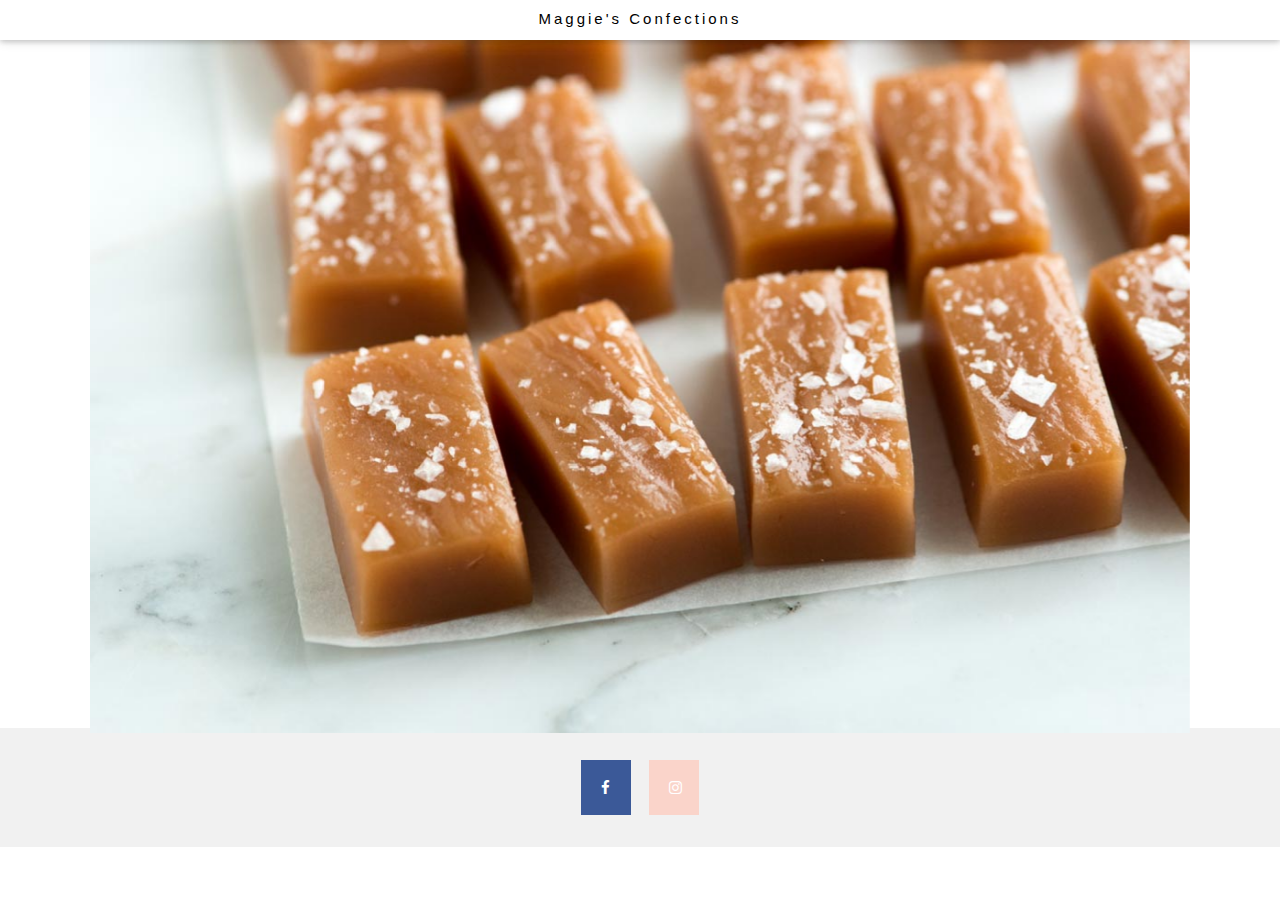
<file: index.html>
<!DOCTYPE html>
<html>
<title>Home</title>
<meta charset="UTF-8">
<meta name="viewport" content="width=device-width, initial-scale=1">
<link rel="stylesheet" type="text/css" href="candy1.css">
<link rel="stylesheet" href="https://cdnjs.cloudflare.com/ajax/libs/font-awesome/4.7.0/css/font-awesome.min.css">
<style>
body {font-family: Arial, Georgia, Serif;}
h1,h2,h3,h4,h5,h6 {
    font-family: "Playfair Display";
    letter-spacing: 5px;
}
</style>
<body>

<!-- navbar  -->
<div class="top">
  <div class="bar white padding-large card-2">
  <a href="#" class="bar-item"></a>
  </div>
</div>

<div class="center top container" style="letter-spacing:3px;">
  <a href="#" class="button white">Maggie's Confections</a>
</div>

<!-- header -->
<header class="display-container content wide" style="max-width:1600px;min-width:500px" id="home">
 
</header>

<!-- Page content -->
<div class="content" style="max-width:1100px">

<div class="container0">
  <img src="caramel.jpg" alt="background img" class="image0" style="max-width:1600px;min-width:500px">
  <div class="center middle0">
    <div class="text0">Coming soon</div>
  </div>

</div>

<!-- End page content -->
</div>

<!-- Footer -->
<footer class="center light-grey padding-32">
  <a href="#" class="fa fa-facebook"></a>
  <div class="divider"></div>
  <a href="#" class="fa fa-instagram"></a>
</footer>

</body>
</html>
</file>
<file: candy1.css>
html{box-sizing:border-box}*,*:before,*:after{box-sizing:inherit}
html{-ms-text-size-adjust:100%;-webkit-text-size-adjust:100%}body{margin:0}
article,aside,details,figcaption,figure,footer,header,main,menu,nav,section,summary{display:block}
audio,canvas,progress,video{display:inline-block}progress{vertical-align:baseline}
audio:not([controls]){display:none;height:0}[hidden],template{display:none}
a{background-color:transparent;-webkit-text-decoration-skip:objects}
a:active,a:hover{outline-width:0}abbr[title]{border-bottom:none;text-decoration:underline;text-decoration:underline dotted}
dfn{font-style:italic}mark{background:#ff0;color:#000}
small{font-size:80%}sub,sup{font-size:75%;line-height:0;position:relative;vertical-align:baseline}
sub{bottom:-0.25em}sup{top:-0.5em}figure{margin:1em 40px}img{border-style:none}svg:not(:root){overflow:hidden}
code,kbd,pre,samp{font-family:monospace,monospace;font-size:1em}hr{box-sizing:content-box;height:0;overflow:visible}
button,input,select,textarea{font:inherit;margin:0}optgroup{font-weight:bold}
button,input{overflow:visible}button,select{text-transform:none}
button,html [type=button],[type=reset],[type=submit]{-webkit-appearance:button}
button::-moz-focus-inner, [type=button]::-moz-focus-inner, [type=reset]::-moz-focus-inner, [type=submit]::-moz-focus-inner{border-style:none;padding:0}
button:-moz-focusring, [type=button]:-moz-focusring, [type=reset]:-moz-focusring, [type=submit]:-moz-focusring{outline:1px dotted ButtonText}
fieldset{border:1px solid #c0c0c0;margin:0 2px;padding:.35em .625em .75em}
legend{color:inherit;display:table;max-width:100%;padding:0;white-space:normal}textarea{overflow:auto}
[type=checkbox],[type=radio]{padding:0}
[type=number]::-webkit-inner-spin-button,[type=number]::-webkit-outer-spin-button{height:auto}
[type=search]{-webkit-appearance:textfield;outline-offset:-2px}
[type=search]::-webkit-search-cancel-button,[type=search]::-webkit-search-decoration{-webkit-appearance:none}
::-webkit-input-placeholder{color:inherit;opacity:0.54}
::-webkit-file-upload-button{-webkit-appearance:button;font:inherit}
/* End extract */
html,body{font-family:Verdana,sans-serif;font-size:15px;line-height:1.5}html{overflow-x:hidden}
h1{font-size:36px}h2{font-size:30px}h3{font-size:24px}h4{font-size:20px}h5{font-size:18px}h6{font-size:16px}.serif{font-family:serif}
h1,h2,h3,h4,h5,h6{font-family:"Segoe UI",Arial,sans-serif;font-weight:400;margin:10px 0}.wide{letter-spacing:4px}
hr{border:0;border-top:1px solid #eee;margin:20px 0}
.image{max-width:100%;height:auto}img{margin-bottom:-5px}a{color:inherit}
.container0 {
    position: relative;
    width: 100%;
}

.image0 {
  opacity: 1;
  display: block;
  width: 100%;
  height: auto;
  transition: .5s ease;
  backface-visibility: hidden;
}

.middle0 {
  transition: .5s ease;
  opacity: 0;
  position: absolute;
  top: 50%;
  left: 50%;
  transform: translate(-50%, -50%);
  -ms-transform: translate(-50%, -50%)
}

.container0:hover .image0 {
  opacity: 0.3;
}

.container0:hover .middle0 {
  opacity: 1;
}

.text0 {
  background-color: #ddc6d3;
  color: white;
  font-size: 16px;
  padding: 16px 32px;
}
.fa {
    padding: 20px;
    font-size: 30px;
    width: 50px;
    text-align: center;
    text-decoration: none;
}
.fa:hover{
	opacity: 0.7;
}
.fa-facebook {
    background: #3B5998;
    color: white;
}
.fa-twitter{
	background:#55ACEE;
	color: white;
}
.fa-instagram{
	background: #fad4ca;
	color: white;
}
.divider{
    width:10px;
    height:auto;
    display:inline-block;
}
.table,.table-all{border-collapse:collapse;border-spacing:0;width:100%;display:table}.table-all{border:1px solid #ccc}
.bordered tr,.table-all tr{border-bottom:1px solid #ddd}.striped tbody tr:nth-child(even){background-color:#f1f1f1}
.table-all tr:nth-child(odd){background-color:#fff}.table-all tr:nth-child(even){background-color:#f1f1f1}
.hoverable tbody tr:hover,.ul.hoverable li:hover{background-color:#ccc}.centered tr th,.centered tr td{text-align:center}
.table td,.table th,.table-all td,.table-all th{padding:8px 8px;display:table-cell;text-align:left;vertical-align:top}
.table th:first-child,.table td:first-child,.table-all th:first-child,.table-all td:first-child{padding-left:16px}
.btn,.button{border:none;display:inline-block;outline:0;padding:8px 16px;vertical-align:middle;overflow:hidden;text-decoration:none;color:inherit;background-color:inherit;text-align:center;cursor:pointer;white-space:nowrap}
.btn:hover{box-shadow:0 8px 16px 0 rgba(0,0,0,0.2),0 6px 20px 0 rgba(0,0,0,0.19)}
.btn,.button{-webkit-touch-callout:none;-webkit-user-select:none;-khtml-user-select:none;-moz-user-select:none;-ms-user-select:none;user-select:none}   
.disabled,.btn:disabled,.button:disabled{cursor:not-allowed;opacity:0.3}.disabled *,:disabled *{pointer-events:none}
.btn.disabled:hover,.btn:disabled:hover{box-shadow:none}
.badge,.tag{background-color:#000;color:#fff;display:inline-block;padding-left:8px;padding-right:8px;text-align:center}.badge{border-radius:50%}
.ul{list-style-type:none;padding:0;margin:0}.ul li{padding:8px 16px;border-bottom:1px solid #ddd}.ul li:last-child{border-bottom:none}
.tooltip,.display-container{position:relative}.tooltip .text{display:none}.tooltip:hover .text{display:inline-block}
.ripple:active{opacity:0.5}.ripple{transition:opacity 0s}
.input{padding:8px;display:block;border:none;border-bottom:1px solid #ccc;width:100%}
.select{padding:9px 0;width:100%;border:none;border-bottom:1px solid #ccc}
.dropdown-click,.dropdown-hover{position:relative;display:inline-block;cursor:pointer}
.dropdown-hover:hover .dropdown-content{display:block;z-index:1}
.dropdown-hover:first-child,.dropdown-click:hover{background-color:#ccc;color:#000}
.dropdown-hover:hover > .button:first-child,.dropdown-click:hover > .button:first-child{background-color:#ccc;color:#000}
.dropdown-content{cursor:auto;color:#000;background-color:#fff;display:none;position:absolute;min-width:160px;margin:0;padding:0}
.check,.radio{width:24px;height:24px;position:relative;top:6px}
.sidebar{height:100%;width:200px;background-color:#fff;position:fixed!important;z-index:1;overflow:auto}
.bar-block .dropdown-hover,.bar-block .dropdown-click{width:100%}
.bar-block .dropdown-hover .dropdown-content,.bar-block .dropdown-click .dropdown-content{min-width:100%}
.bar-block .dropdown-hover .button,.bar-block .dropdown-click .button{width:100%;text-align:left;padding:8px 16px}
.main,#main{transition:margin-left .4s}
.modal{z-index:3;display:none;padding-top:100px;position:fixed;left:0;top:0;width:100%;height:100%;overflow:auto;background-color:rgb(0,0,0);background-color:rgba(0,0,0,0.4)}
.modal-content{margin:auto;background-color:#fff;position:relative;padding:0;outline:0;width:600px}
.bar{width:100%;overflow:hidden}.center .bar{display:inline-block;width:auto}
.bar .bar-item{padding:8px 16px;float:left;width:auto;border:none;outline:none;display:block}
.bar .dropdown-hover,.bar .dropdown-click{position:static;float:left}
.bar .button{white-space:normal}
.bar-block .bar-item{width:100%;display:block;padding:8px 16px;text-align:left;border:none;outline:none;white-space:normal;float:none}
.bar-block.center .bar-item{text-align:center}.block{display:block;width:100%}
.responsive{overflow-x:auto}
.container:after,.container:before,.panel:after,.panel:before,.row:after,.row:before,.row-padding:after,.row-padding:before,
.cell-row:before,.cell-row:after,.clear:after,.clear:before,.bar:before,.bar:after{content:"";display:table;clear:both}
.col,.half,.third,.twothird,.threequarter,.quarter{float:left;width:100%}
.col.s1{width:8.33333%}.col.s2{width:16.66666%}.col.s3{width:24.99999%}.col.s4{width:33.33333%}
.col.s5{width:41.66666%}.col.s6{width:49.99999%}.col.s7{width:58.33333%}.col.s8{width:66.66666%}
.col.s9{width:74.99999%}.col.s10{width:83.33333%}.col.s11{width:91.66666%}.col.s12{width:99.99999%}
@media (min-width:601px){.col.m1{width:8.33333%}.col.m2{width:16.66666%}.col.m3,.quarter{width:24.99999%}.col.m4,.third{width:33.33333%}
.col.m5{width:41.66666%}.col.m6,.half{width:49.99999%}.col.m7{width:58.33333%}.col.m8,.twothird{width:66.66666%}
.col.m9,.threequarter{width:74.99999%}.col.m10{width:83.33333%}.col.m11{width:91.66666%}.col.m12{width:99.99999%}}
@media (min-width:993px){.col.l1{width:8.33333%}.col.l2{width:16.66666%}.col.l3{width:24.99999%}.col.l4{width:33.33333%}
.col.l5{width:41.66666%}.col.l6{width:49.99999%}.col.l7{width:58.33333%}.col.l8{width:66.66666%}
.col.l9{width:74.99999%}.col.l10{width:83.33333%}.col.l11{width:91.66666%}.col.l12{width:99.99999%}}
.content{max-width:980px;margin:auto}.rest{overflow:hidden}
.cell-row{display:table;width:100%}.cell{display:table-cell}
.cell-top{vertical-align:top}.cell-middle{vertical-align:middle}.cell-bottom{vertical-align:bottom}
.hide{display:none!important}.show-block,.show{display:block!important}.show-inline-block{display:inline-block!important}
@media (max-width:600px){.modal-content{margin:0 10px;width:auto!important}.modal{padding-top:30px}
.dropdown-hover.mobile .dropdown-content,.dropdown-click.mobile .dropdown-content{position:relative}	
.hide-small{display:none!important}.mobile{display:block;width:100%!important}.bar-item.mobile,.dropdown-hover.mobile,.dropdown-click.mobile{text-align:center}
.dropdown-hover.mobile,.dropdown-hover.mobile .btn,.dropdown-hover.mobile .button,.dropdown-click.mobile,.dropdown-click.mobile .btn,.dropdown-click.mobile .button{width:100%}}
@media (max-width:768px){.modal-content{width:500px}.modal{padding-top:50px}}
@media (min-width:993px){.modal-content{width:900px}.hide-large{display:none!important}.sidebar.collapse{display:block!important}}
@media (max-width:992px) and (min-width:601px){.hide-medium{display:none!important}}
@media (max-width:992px){.sidebar.collapse{display:none}.main{margin-left:0!important;margin-right:0!important}}
.top,.bottom{position:fixed;width:100%;z-index:1}.top{top:0}.bottom{bottom:0}
.overlay{position:fixed;display:none;width:100%;height:100%;top:0;left:0;right:0;bottom:0;background-color:rgba(0,0,0,0.5);z-index:2}
.display-topleft{position:absolute;left:0;top:0}.display-topright{position:absolute;right:0;top:0}
.display-bottomleft{position:absolute;left:0;bottom:0}.display-bottomright{position:absolute;right:0;bottom:0}
.display-middle{position:absolute;top:50%;left:50%;transform:translate(-50%,-50%);-ms-transform:translate(-50%,-50%)}
.display-left{position:absolute;top:50%;left:0%;transform:translate(0%,-50%);-ms-transform:translate(-0%,-50%)}
.display-right{position:absolute;top:50%;right:0%;transform:translate(0%,-50%);-ms-transform:translate(0%,-50%)}
.display-topmiddle{position:absolute;left:50%;top:0;transform:translate(-50%,0%);-ms-transform:translate(-50%,0%)}
.display-bottommiddle{position:absolute;left:50%;bottom:0;transform:translate(-50%,0%);-ms-transform:translate(-50%,0%)}
.display-container:hover .display-hover{display:block}.display-container:hover span.display-hover{display:inline-block}.display-hover{display:none}
.display-position{position:absolute}
.circle{border-radius:50%}
.round-small{border-radius:2px}.round,.round-medium{border-radius:4px}.round-large{border-radius:8px}.round-xlarge{border-radius:16px}.round-xxlarge{border-radius:32px}
.row-padding,.row-padding>.half,.row-padding>.third,.row-padding>.twothird,.row-padding>.threequarter,.row-padding>.quarter,.row-padding>.col{padding:0 8px}
.container,.panel{padding:0.01em 16px}.panel{margin-top:16px;margin-bottom:16px}
.code,.codespan{font-family:Consolas,"courier new";font-size:16px}
.code{width:auto;background-color:#fff;padding:8px 12px;border-left:4px solid #4CAF50;word-wrap:break-word}
.codespan{color:crimson;background-color:#f1f1f1;padding-left:4px;padding-right:4px;font-size:110%}
.card,.card-2{box-shadow:0 2px 5px 0 rgba(0,0,0,0.16),0 2px 10px 0 rgba(0,0,0,0.12)}
.card-4,.hover-shadow:hover{box-shadow:0 4px 10px 0 rgba(0,0,0,0.2),0 4px 20px 0 rgba(0,0,0,0.19)}
.spin{animation:spin 2s infinite linear}@keyframes spin{0%{transform:rotate(0deg)}100%{transform:rotate(359deg)}}
.animate-fading{animation:fading 10s infinite}@keyframes fading{0%{opacity:0}50%{opacity:1}100%{opacity:0}}
.animate-opacity{animation:opac 0.8s}@keyframes opac{from{opacity:0} to{opacity:1}}
.animate-top{position:relative;animation:animatetop 0.4s}@keyframes animatetop{from{top:-300px;opacity:0} to{top:0;opacity:1}}
.animate-left{position:relative;animation:animateleft 0.4s}@keyframes animateleft{from{left:-300px;opacity:0} to{left:0;opacity:1}}
.animate-right{position:relative;animation:animateright 0.4s}@keyframes animateright{from{right:-300px;opacity:0} to{right:0;opacity:1}}
.animate-bottom{position:relative;animation:animatebottom 0.4s}@keyframes animatebottom{from{bottom:-300px;opacity:0} to{bottom:0;opacity:1}}
.animate-zoom {animation:animatezoom 0.6s}@keyframes animatezoom{from{transform:scale(0)} to{transform:scale(1)}}
.animate-input{transition:width 0.4s ease-in-out}.animate-input:focus{width:100%!important}
.opacity,.hover-opacity:hover{opacity:0.60}.opacity-off,.hover-opacity-off:hover{opacity:1}
.opacity-max{opacity:0.25}.opacity-min{opacity:0.75}
.greyscale-max,.grayscale-max,.hover-greyscale:hover,.hover-grayscale:hover{filter:grayscale(100%)}
.greyscale,.grayscale{filter:grayscale(75%)}.greyscale-min,.grayscale-min{filter:grayscale(50%)}
.sepia{filter:sepia(75%)}.sepia-max,.hover-sepia:hover{filter:sepia(100%)}.sepia-min{filter:sepia(50%)}
.tiny{font-size:10px!important}.small{font-size:12px!important}.medium{font-size:15px!important}.large{font-size:18px!important}
.xlarge{font-size:24px!important}.xxlarge{font-size:36px!important}.xxxlarge{font-size:48px!important}.jumbo{font-size:64px!important}
.left-align{text-align:left!important}.right-align{text-align:right!important}.justify{text-align:justify!important}.center{text-align:center!important}
.border-0{border:0!important}.border{border:1px solid #ccc!important}
.border-top{border-top:1px solid #ccc!important}.border-bottom{border-bottom:1px solid #ccc!important}
.border-left{border-left:1px solid #ccc!important}.border-right{border-right:1px solid #ccc!important}
.topbar{border-top:6px solid #ccc!important}.bottombar{border-bottom:6px solid #ccc!important}
.leftbar{border-left:6px solid #ccc!important}.rightbar{border-right:6px solid #ccc!important}
.section,.code{margin-top:16px!important;margin-bottom:16px!important}
.margin{margin:16px!important}.margin-top{margin-top:16px!important}.margin-bottom{margin-bottom:16px!important}
.margin-left{margin-left:16px!important}.margin-right{margin-right:16px!important}
.padding-small{padding:4px 8px!important}.padding{padding:8px 16px!important}.padding-large{padding:12px 24px!important}
.padding-16{padding-top:16px!important;padding-bottom:16px!important}.padding-24{padding-top:24px!important;padding-bottom:24px!important}
.padding-32{padding-top:32px!important;padding-bottom:32px!important}.padding-48{padding-top:48px!important;padding-bottom:48px!important}
.padding-64{padding-top:64px!important;padding-bottom:64px!important}
.left{float:left!important}.right{float:right!important}
.button:hover{color:#000!important;background-color:#ccc!important}
.transparent,.hover-none:hover{background-color:transparent!important}
.hover-none:hover{box-shadow:none!important}
/* Colors */
.amber,.hover-amber:hover{color:#000!important;background-color:#ffc107!important}
.aqua,.hover-aqua:hover{color:#000!important;background-color:#00ffff!important}
.blue,.hover-blue:hover{color:#fff!important;background-color:#2196F3!important}
.light-blue,.hover-light-blue:hover{color:#000!important;background-color:#87CEEB!important}
.brown,.hover-brown:hover{color:#fff!important;background-color:#795548!important}
.cyan,.hover-cyan:hover{color:#000!important;background-color:#00bcd4!important}
.blue-grey,.hover-blue-grey:hover,.blue-gray,.hover-blue-gray:hover{color:#fff!important;background-color:#607d8b!important}
.green,.hover-green:hover{color:#fff!important;background-color:#4CAF50!important}
.light-green,.hover-light-green:hover{color:#000!important;background-color:#8bc34a!important}
.indigo,.hover-indigo:hover{color:#fff!important;background-color:#3f51b5!important}
.khaki,.hover-khaki:hover{color:#000!important;background-color:#f0e68c!important}
.lime,.hover-lime:hover{color:#000!important;background-color:#cddc39!important}
.orange,.hover-orange:hover{color:#000!important;background-color:#ff9800!important}
.deep-orange,.hover-deep-orange:hover{color:#fff!important;background-color:#ff5722!important}
.pink,.hover-pink:hover{color:#fff!important;background-color:#e91e63!important}
.purple,.hover-purple:hover{color:#fff!important;background-color:#9c27b0!important}
.deep-purple,.hover-deep-purple:hover{color:#fff!important;background-color:#673ab7!important}
.red,.hover-red:hover{color:#fff!important;background-color:#f44336!important}
.sand,.hover-sand:hover{color:#000!important;background-color:#fdf5e6!important}
.teal,.hover-teal:hover{color:#fff!important;background-color:#009688!important}
.yellow,.hover-yellow:hover{color:#000!important;background-color:#ffeb3b!important}
.white,.hover-white:hover{color:#000!important;background-color:#fff!important}
.black,.hover-black:hover{color:#fff!important;background-color:#000!important}
.grey,.hover-grey:hover,.gray,.hover-gray:hover{color:#000!important;background-color:#bbb!important}
.light-grey,.hover-light-grey:hover,.light-gray,.hover-light-gray:hover{color:#000!important;background-color:#f1f1f1!important}
.dark-grey,.hover-dark-grey:hover,.dark-gray,.hover-dark-gray:hover{color:#fff!important;background-color:#616161!important}
.pale-red,.hover-pale-red:hover{color:#000!important;background-color:#ffdddd!important}
.pale-green,.hover-pale-green:hover{color:#000!important;background-color:#ddffdd!important}
.pale-yellow,.hover-pale-yellow:hover{color:#000!important;background-color:#ffffcc!important}
.pale-blue,.hover-pale-blue:hover{color:#000!important;background-color:#ddffff!important}
.text-red,.hover-text-red:hover{color:#f44336!important}
.text-green,.hover-text-green:hover{color:#4CAF50!important}
.text-blue,.hover-text-blue:hover{color:#2196F3!important}
.text-yellow,.hover-text-yellow:hover{color:#ffeb3b!important}
.text-white,.hover-text-white:hover{color:#fff!important}
.text-black,.hover-text-black:hover{color:#000!important}
.text-grey,.hover-text-grey:hover,.text-gray,.hover-text-gray:hover{color:#757575!important}
.text-amber{color:#ffc107!important}
.text-aqua{color:#00ffff!important}
.text-light-blue{color:#87CEEB!important}
.text-brown{color:#795548!important}
.text-cyan{color:#00bcd4!important}
.text-blue-grey,.text-blue-gray{color:#607d8b!important}
.text-light-green{color:#8bc34a!important}
.text-indigo{color:#3f51b5!important}
.text-khaki{color:#b4aa50!important}
.text-lime{color:#cddc39!important}
.text-orange{color:#ff9800!important}
.text-deep-orange{color:#ff5722!important}
.text-pink{color:#e91e63!important}
.text-purple{color:#9c27b0!important}
.text-deep-purple{color:#673ab7!important}
.text-sand{color:#fdf5e6!important}
.text-teal{color:#009688!important}
.text-light-grey,.hover-text-light-grey:hover,.text-light-gray,.hover-text-light-gray:hover{color:#f1f1f1!important}
.text-dark-grey,.hover-text-dark-grey:hover,.text-dark-gray,.hover-text-dark-gray:hover{color:#3a3a3a!important}
.border-red,.hover-border-red:hover{border-color:#f44336!important}
.border-green,.hover-border-green:hover{border-color:#4CAF50!important}
.border-blue,.hover-border-blue:hover{border-color:#2196F3!important}
.border-yellow,.hover-border-yellow:hover{border-color:#ffeb3b!important}
.border-white,.hover-border-white:hover{border-color:#fff!important}
.border-black,.hover-border-black:hover{border-color:#000!important}
.border-grey,.hover-border-grey:hover,.border-gray,.hover-border-gray:hover{border-color:#bbb!important}
</file>
